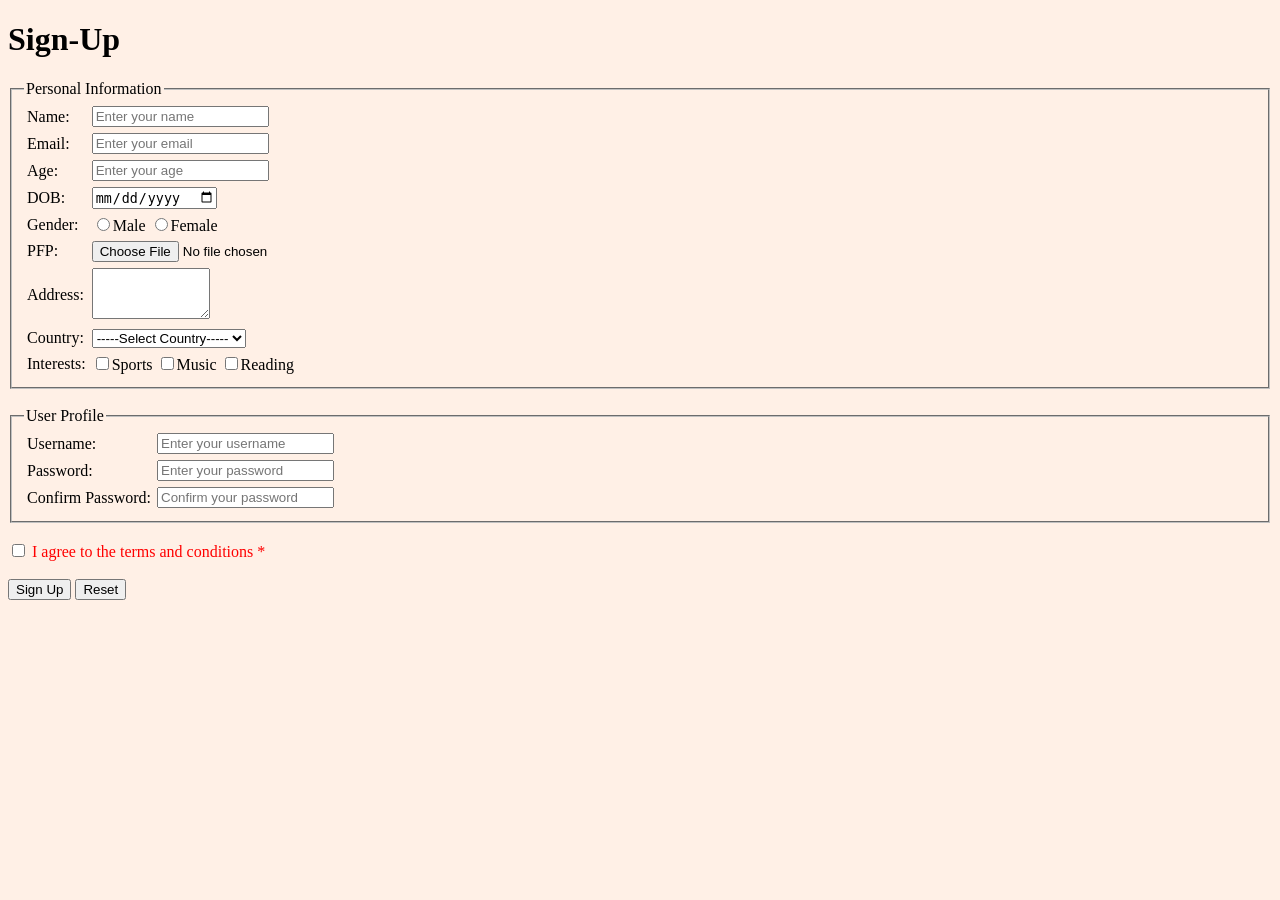
<file: MID/LAB/2/Page/index.html>
<!DOCTYPE html>

<html lang="en-US">

<head>
    <title>SignUp</title>
    <link rel="stylesheet" href="D:\AIUB\SEM8\WEB TECHNOLOGIES\Reve\MID\LAB\2\Design\style.css">
</head>

<body>
    <h1>Sign-Up</h1>

    <form>
        <fieldset>
            <legend>Personal Information</legend>

            <table border="0" cellpadding="3" cellspacing="0">
                <tr>
                    <td><label for="name">Name:</label></td>
                    <td><input type="text" id="name" name="name" placeholder="Enter your name"></td>
                </tr>

                <tr>
                    <td><label for="email">Email:</label></td>
                    <td><input type="email" id="email" name="email" placeholder="Enter your email"></td>
                </tr>

                <tr>
                    <td><label for="age">Age:</label></td>
                    <td><input type="number" id="age" name="age" placeholder="Enter your age"></td>
                </tr>

                <tr>
                    <td><label for="dob">DOB:</label></td>
                    <td><input type="date" id="dob" name="dob"></td>
                </tr>

                <tr>
                    <td>Gender:</td>
                    <td>
                        <input type="radio" id="gender-male" name="gender" value="male">Male
                        <input type="radio" id="gender-female" name="gender" value="female">Female
                    </td>
                </tr>

                <tr>
                    <td><label for="file">PFP:</label></td>
                    <td><input type="file" id="file" name="file"></td>
                </tr>

                <tr>
                    <td><label for="address">Address:</label></td>
                    <td><textarea id="address" name="address" cols="12" rows="3"></textarea></td>
                </tr>

                <tr>
                    <td><label for="country">Country:</label></td>
                    <td>
                        <select id="country" name="country">
                            <option value="Default">-----Select Country-----</option>
                            <option value="usa">USA</option>
                            <option value="canada">Canada</option>
                            <option value="uk">UK</option>
                        </select>
                    </td>
                </tr>

                <tr>
                    <td>Interests:</td>
                    <td>
                        <input type="checkbox" id="interests-sports" name="interests" value="sports">Sports
                        <input type="checkbox" id="interests-music" name="interests" value="music">Music
                        <input type="checkbox" id="interests-reading" name="interests" value="reading">Reading
                    </td>
                </tr>

                <!--
                <tr>
                    <td><input type="submit" id="submit" value="Sign Up"></td>
                </tr>
                -->

            </table>
        </fieldset>

        <br>

        <fieldset>
            <legend>User Profile</legend>

            <table border="0" cellpadding="3" cellspacing="0">
                <tr>
                    <td><label for="username">Username:</label></td>
                    <td><input type="text" id="username" name="username" placeholder="Enter your username"></td>
                </tr>

                <tr>
                    <td><label for="password">Password:</label></td>
                    <td><input type="password" id="password" name="password" placeholder="Enter your password"></td>
                </tr>

                <tr>
                    <td><label for="confirm-password">Confirm Password:</label></td>
                    <td><input type="password" id="confirm-password" name="confirm-password"
                            placeholder="Confirm your password"></td>
                </tr>
            </table>
        </fieldset>

        <br>

        <input type="checkbox" id="condition" name="condition" value="agree">
        <label for="condition">
            <font color="red">I agree to the terms and conditions *</font>
        </label>

        <br><br>

        <input type="submit" id="submit" value="Sign Up">
        <input type="reset" id="reset" value="Reset">
    </form>
</body>

<style>
    body {
        background-color: #fff0e6;
    }
</style>

</html>
</file>
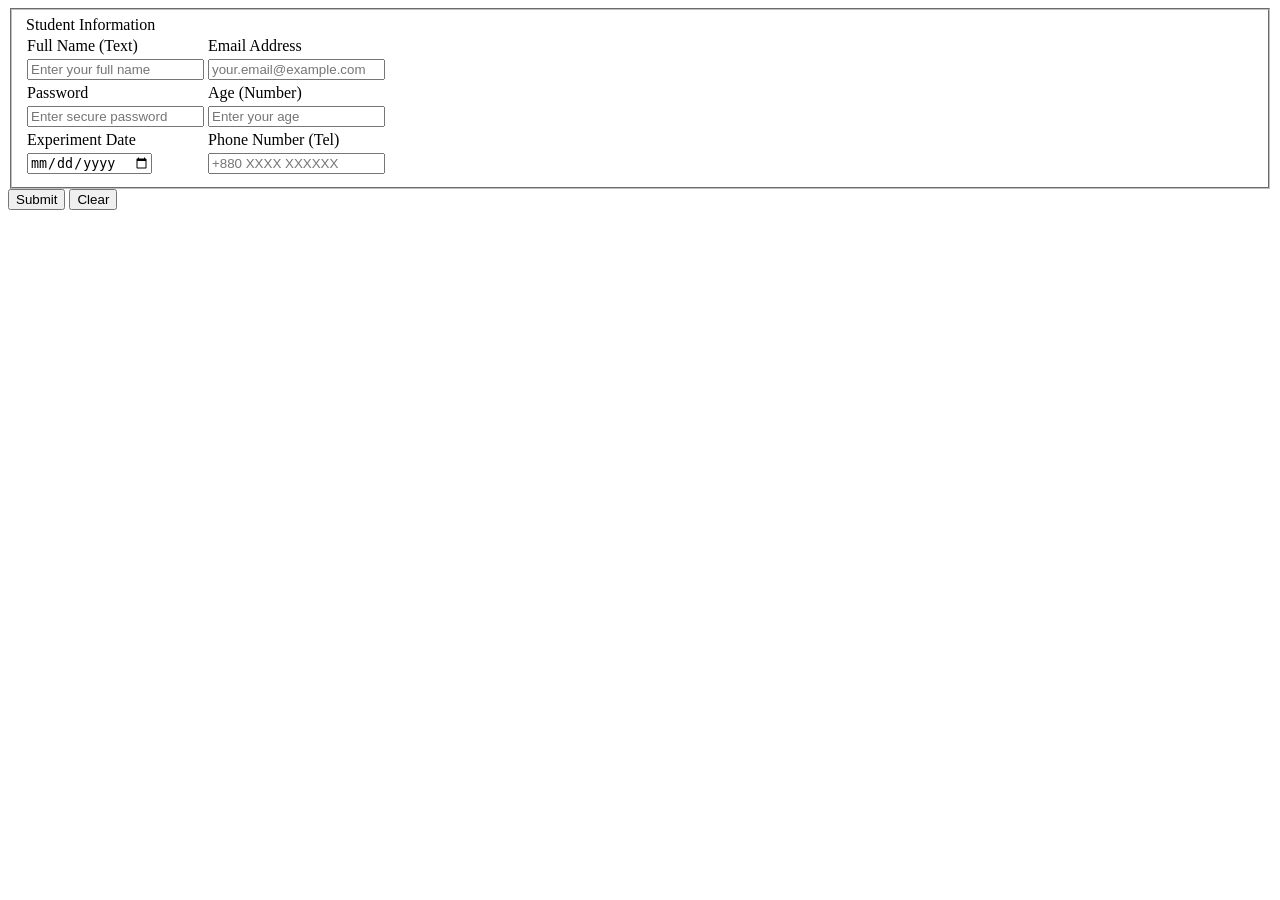
<file: MID/Lab Task1/Page/Studentinfo.html>
<!DOCTYPE html>

<html lang="en-US">

<head>
    <title>Student Information</title>
    <link rel="stylesheet" href="D:\AIUB\SEM8\WEB TECHNOLOGIES\Reve\MID\Lab Task1\Design\design.css">
</head>

<body>

    <form>
        <fieldset>
            <div class="fieldset-title">
            <legend>Student Information</legend>
            </div>

            <table>

                <div class="1st-group">
                <tr>
                    <td><label>Full Name (Text)</label></td>
                    <td><label>Email Address</label></td>
                </tr>
                <tr>
                    <td><input type="text" name="fullname" placeholder="Enter your full name"></td>
                    <td><input type="email" name="email" placeholder="your.email@example.com"></td>
                </tr>
                </div>

                <div class="2nd-group">
                <tr>
                    <td><label>Password</label></td>
                    <td><label>Age (Number)</label></td>
                </tr>
                <tr>
                    <td><input type="password" name="password" placeholder="Enter secure password"></td>
                    <td><input type="number" name="age" placeholder="Enter your age"></td>
                </tr>
                </div>

                <div class="3rd-group">
                <tr>
                    <td><label>Experiment Date</label></td>
                    <td><label>Phone Number (Tel)</label></td>
                </tr>
                <tr>
                    <td><input type="date" name="birthdate" placeholder="Enter your birth date"></td>
                    <td><input type="number" name="phone" placeholder="+880 XXXX XXXXXX"></td>
                </tr>
                </div>

            </table>

        </fieldset>

        <div class="buttons">
        <input type="submit" id="submit" value="Submit">
        <input type="reset" id="clr" value="Clear">
        </div>

    </form>

</body>

</html>
</file>
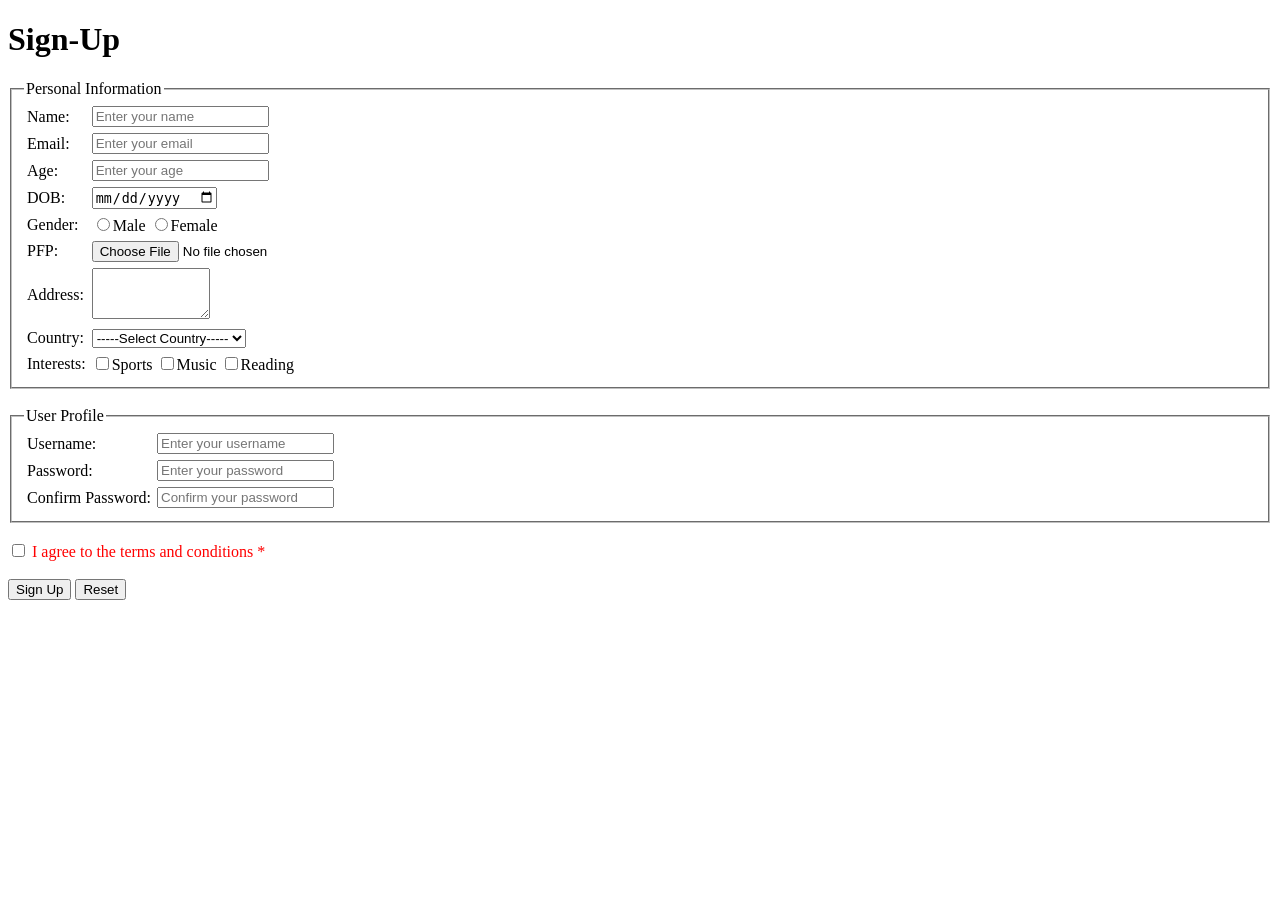
<file: MID/LAB/1/Practice.html>
<!DOCTYPE html>

<html lang="en-US">

<head>
    <title>SignUp</title>
</head>

<body>
    <h1>Sign-Up</h1>

    <form>
        <fieldset>
            <legend>Personal Information</legend>

            <table border="0" cellpadding="3" cellspacing="0">
                <tr>
                    <td><label for="name">Name:</label></td>
                    <td><input type="text" id="name" name="name" placeholder="Enter your name"></td>
                </tr>

                <tr>
                    <td><label for="email">Email:</label></td>
                    <td><input type="email" id="email" name="email" placeholder="Enter your email"></td>
                </tr>

                <tr>
                    <td><label for="age">Age:</label></td>
                    <td><input type="number" id="age" name="age" placeholder="Enter your age"></td>
                </tr>

                <tr>
                    <td><label for="dob">DOB:</label></td>
                    <td><input type="date" id="dob" name="dob"></td>
                </tr>

                <tr>
                    <td>Gender:</td>
                    <td>
                        <input type="radio" id="gender-male" name="gender" value="male">Male
                        <input type="radio" id="gender-female" name="gender" value="female">Female
                    </td>
                </tr>

                <tr>
                    <td><label for="file">PFP:</label></td>
                    <td><input type="file" id="file" name="file"></td>
                </tr>

                <tr>
                    <td><label for="address">Address:</label></td>
                    <td><textarea id="address" name="address" cols="12" rows="3"></textarea></td>
                </tr>

                <tr>
                    <td><label for="country">Country:</label></td>
                    <td>
                        <select id="country" name="country">
                            <option value="Default">-----Select Country-----</option>
                            <option value="usa">USA</option>
                            <option value="canada">Canada</option>
                            <option value="uk">UK</option>
                        </select>
                    </td>
                </tr>

                <tr>
                    <td>Interests:</td>
                    <td>
                        <input type="checkbox" id="interests-sports" name="interests" value="sports">Sports
                        <input type="checkbox" id="interests-music" name="interests" value="music">Music
                        <input type="checkbox" id="interests-reading" name="interests" value="reading">Reading
                    </td>
                </tr>

                <!--
                <tr>
                    <td><input type="submit" id="submit" value="Sign Up"></td>
                </tr>
                -->

            </table>
        </fieldset>

        <br>

        <fieldset>
            <legend>User Profile</legend>

            <table border="0" cellpadding="3" cellspacing="0">
                <tr>
                    <td><label for="username">Username:</label></td>
                    <td><input type="text" id="username" name="username" placeholder="Enter your username"></td>
                </tr>

                <tr>
                    <td><label for="password">Password:</label></td>
                    <td><input type="password" id="password" name="password" placeholder="Enter your password"></td>
                </tr>

                <tr>
                    <td><label for="confirm-password">Confirm Password:</label></td>
                    <td><input type="password" id="confirm-password" name="confirm-password"
                            placeholder="Confirm your password"></td>
                </tr>
            </table>
        </fieldset>

        <br>

        <input type="checkbox" id="condition" name="condition" value="agree">
        <label for="condition">
            <font color="red">I agree to the terms and conditions *</font>
        </label>

        <br><br>

        <input type="submit" id="submit" value="Sign Up">
        <input type="reset" id="reset" value="Reset">
    </form>
</body>

</html>
</file>
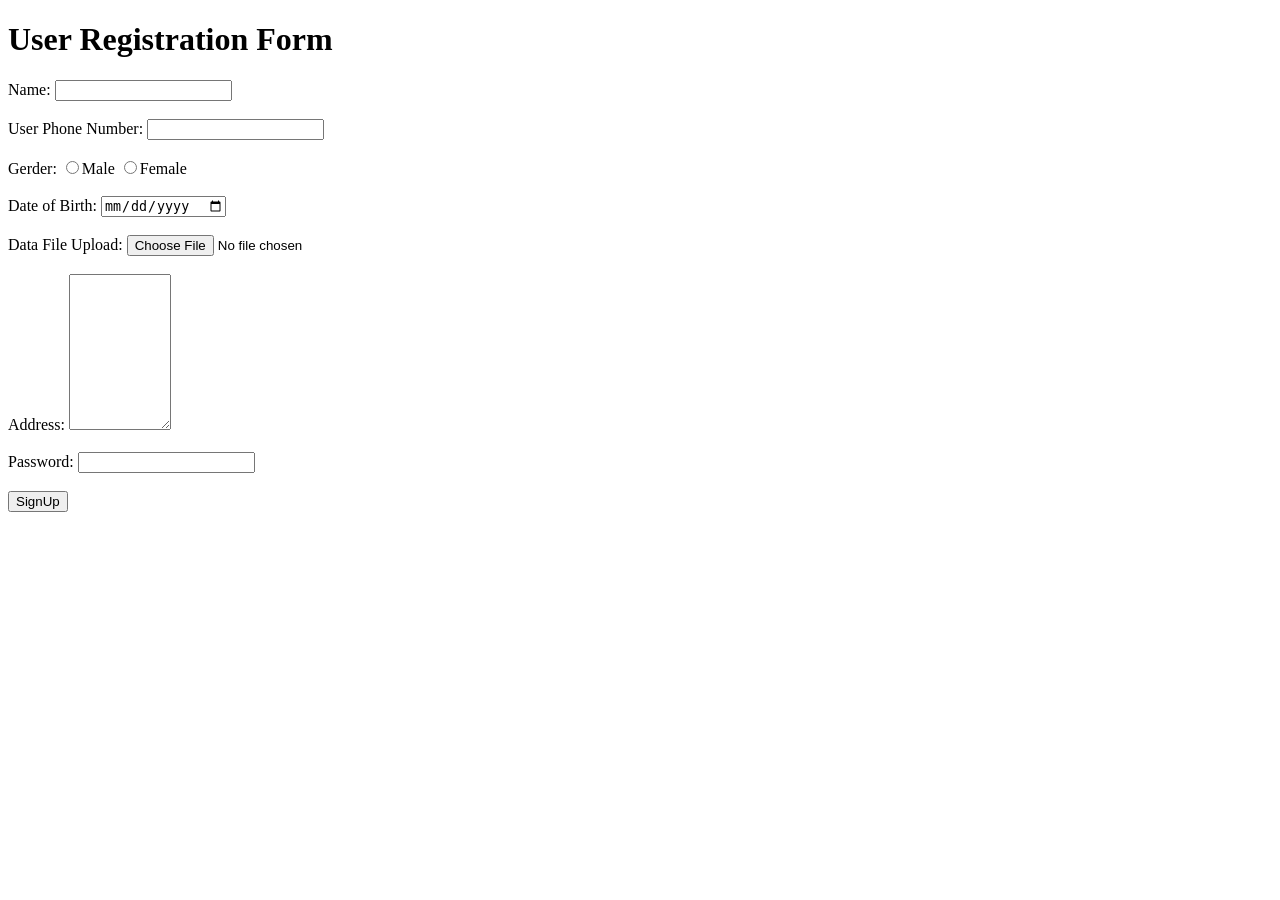
<file: MID/LAB/1/UserRegistration.html>
<!DOCTYPE html>
<html lang="en-US">
    <head>
        <title> Signup </title>
    </head>
    <body>
        <h1> User Registration Form </h1>
        <form> 
            <label for="user"> Name: </label>
            <input type ="text" id =name name =name>   
            <br><br>
            
            <label for="phone"> User Phone Number: </label>
            <input type ="text" id =phone name =phone>   
            <br><br>

            <label for="Gender"> Gerder: </label>
            <input type ="radio" id =Gender name= Male value="Male">Male
            <input type ="radio" id =Gender name= Female value="Female">Female
            <br><br>

            <label for="DOB"> Date of Birth: </label>
            <input type ="date" id = DOB name = DOB>
            <br><br>

            <label for="file"> Data File Upload: </label>
            <input type ="file" id = file name = file>
            <br><br>

            <label for="address"> Address: </label>
            <textarea id = Address cols="10" rows="10">  
            </textarea>
            <br><br>

            <label for="Password"> Password: </label>
            <input type ="password" id = pass name = pass>
            <br><br>

            <input type="submit" id = submit name = submit value = "SignUp">



            


        </form>
    </body>
</html>
</file>
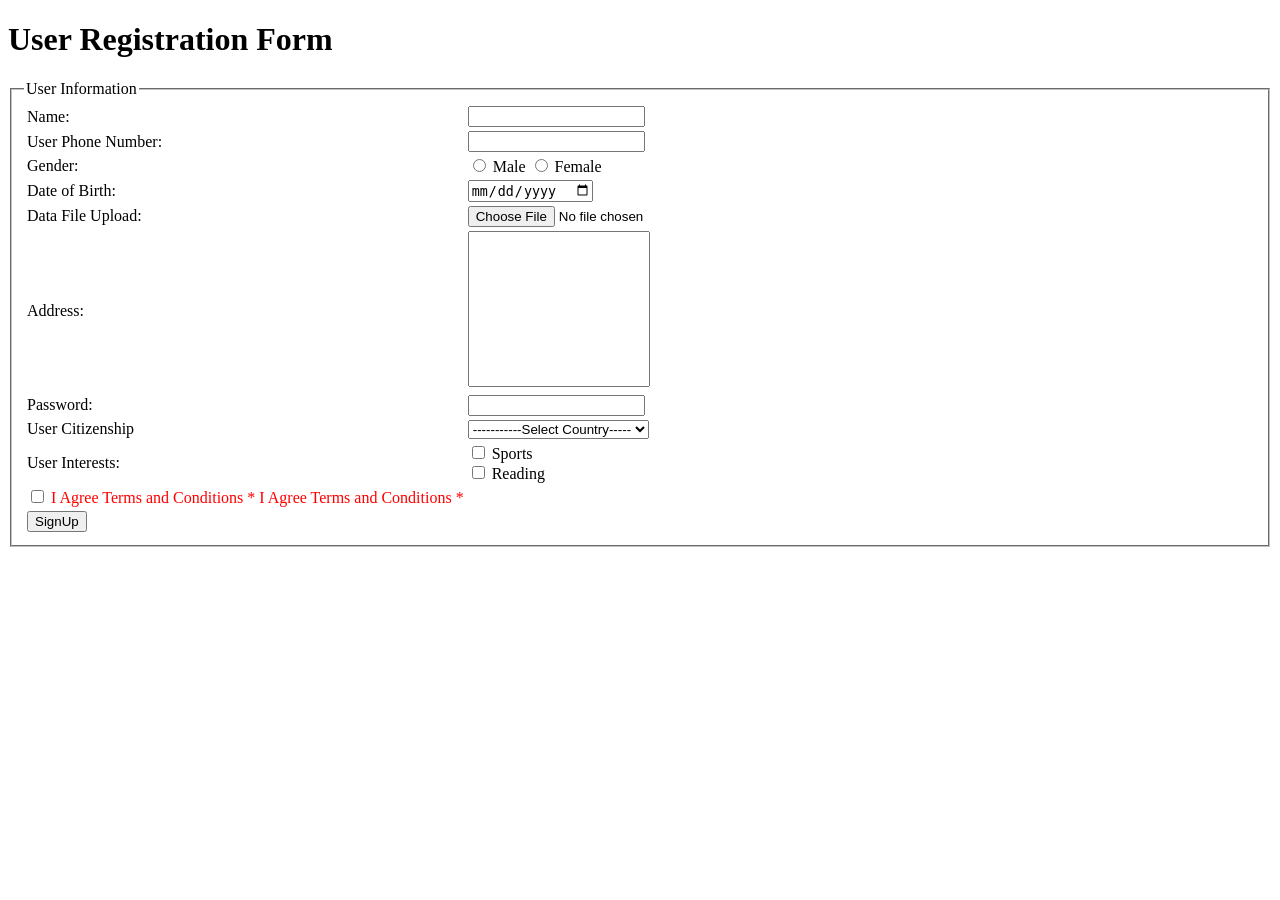
<file: MID/THEORY/1/UserRegistration.html>
<!DOCTYPE html>
<html lang="en-US">
    <head>
        <title> Signup </title>
    </head>
    <body>

        <div class ="container">

        
        <h1> User Registration Form </h1>
        <form> 
            <fieldset> 
            <legend> User Information </legend>
            <table>
           
                <tr> 
                    <td> <label for="user"> Name: </label> </td>
                    <td><input type ="text" id =name name =name> </td>
                </tr>

                <tr>
                    <td>  <label for="phone"> User Phone Number: </label> </td>
                    <td>  <input type ="text" id =phone name =phone> </td>
                </tr>

                <tr>
                <td>  <label for="Gender"> Gender: </label>  </td>
                <td> 
                     <input type ="radio" id =Gender name= Gender value="Male">
                     <label for="Male"> Male </label>
                     <input type ="radio" id =Gender name= Gender value="Female"> 
                     <label for="Female"> Female </label>
                </td>
                </tr>
            
            <tr>
                <td> <label for="DOB"> Date of Birth: </label> </td>
                <td><input type ="date" id = DOB name = DOB> </td>
            </tr>
           
           <tr>
            <td> <label for="file"> Data File Upload: </label> </td>
            <td> <input type ="file" id = file name = file> </td>
           </tr>
           <tr>
            <td> <label for="address"> Address: </label> </td>
            <td> <textarea id = Address cols="20" rows="10" style="resize:none">  
            </textarea> </td>
           </tr>

           <tr>
            <td><label for="Password"> Password: </label></td>
            <td> <input type ="password" id = pass name = pass></td>
           </tr>

           <tr>
            <td> <label for="Usercountry"> User Citizenship </label></td>
            <td> 
                <select id="country"> 
                    <option value="Default"> -----------Select  Country----- </option>
                    <option value="BD"> Bangladesh </option>
                    <option values="UK"> United Kingdom </option>
                </select>
            </td>
           </tr>

           <tr> 
            <td> <label for="userinterest"> User Interests: </label></td>
            <td>
            <input type ="checkbox" id ="sports" name="Interests" value="Sports">
            <label for="Sports"> Sports </label>
            <br>
            <input type ="checkbox" id ="reading" name="Interests" value="reading">
            <label for="reading"> Reading </label>
            </td>
           </tr>

           <tr>
            <td>
                <input type="checkbox" id="Conditions" name="Conditions" value="Conditions">
                <label for="Conditions"> <font color="red"> I Agree Terms and Conditions * </font></label>
                <label for="Conditions"> <font color="red"> I Agree Terms and Conditions * </font></label>
            </td>
           </tr>


        
        <tr>
            <td><input type="submit" id = submit name = submit value = "SignUp"> </td>
        </tr>
            
        </table>
</fieldset>
</form>          
</div>
    </body>
</html>
</file>
